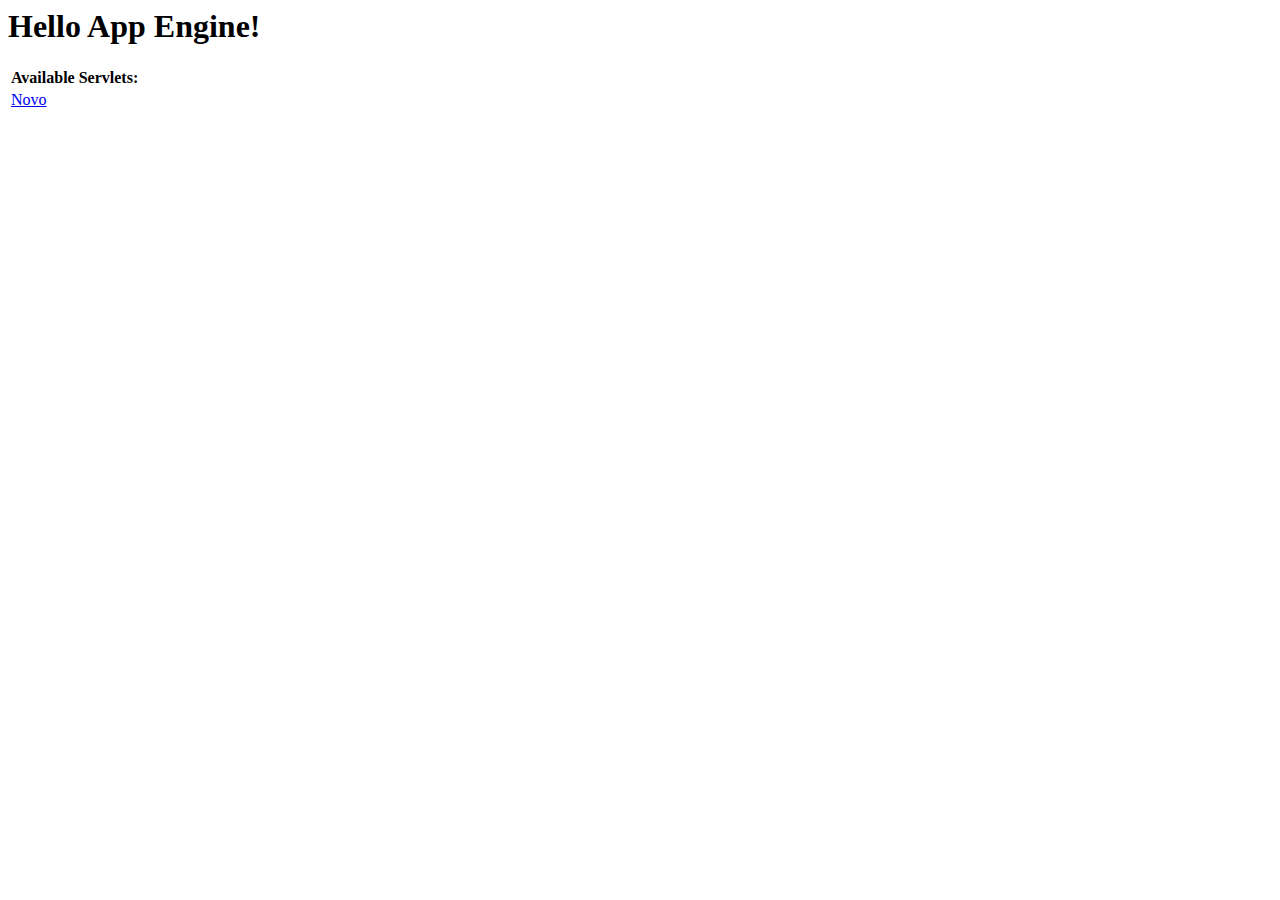
<file: novo/war/index.html>
<!DOCTYPE HTML PUBLIC "-//W3C//DTD HTML 4.01 Transitional//EN">
<!-- The HTML 4.01 Transitional DOCTYPE declaration-->
<!-- above set at the top of the file will set     -->
<!-- the browser's rendering engine into           -->
<!-- "Quirks Mode". Replacing this declaration     -->
<!-- with a "Standards Mode" doctype is supported, -->
<!-- but may lead to some differences in layout.   -->

<html>
  <head>
    <meta http-equiv="content-type" content="text/html; charset=UTF-8">
    <title>Hello App Engine</title>
  </head>

  <body>
    <h1>Hello App Engine!</h1>
	
    <table>
      <tr>
        <td colspan="2" style="font-weight:bold;">Available Servlets:</td>        
      </tr>
      <tr>
        <td><a href="novo">Novo</a></td>
      </tr>
    </table>
  </body>
</html>
</file>
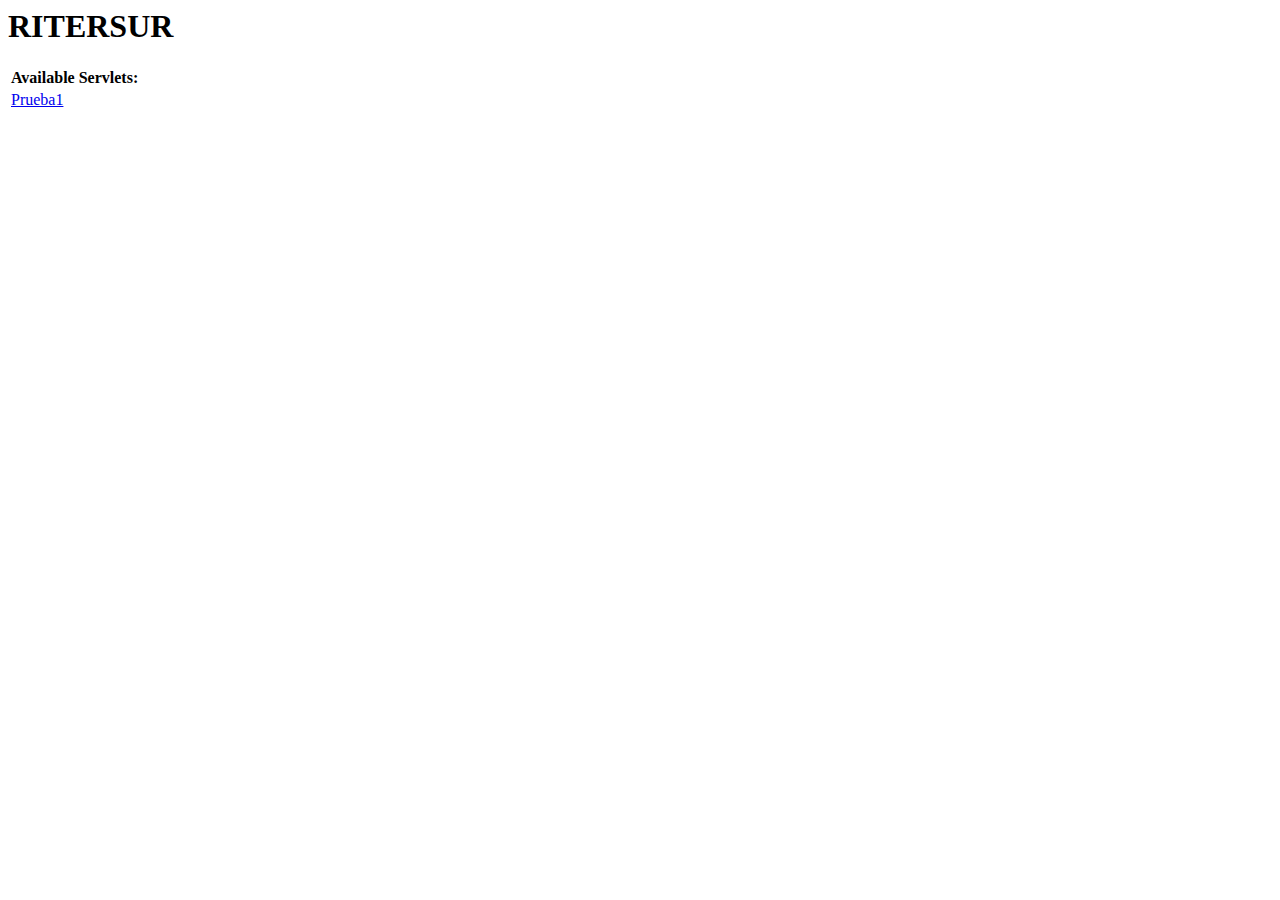
<file: Proyectoweb/war/index.html>
<!DOCTYPE HTML PUBLIC "-//W3C//DTD HTML 4.01 Transitional//EN">
<!-- The HTML 4.01 Transitional DOCTYPE declaration-->
<!-- above set at the top of the file will set     -->
<!-- the browser's rendering engine into           -->
<!-- "Quirks Mode". Replacing this declaration     -->
<!-- with a "Standards Mode" doctype is supported, -->
<!-- but may lead to some differences in layout.   -->

<html>
  <head>
    <meta http-equiv="content-type" content="text/html; charset=UTF-8">
    <title>Hello App Engine</title>
  </head>

  <body>
    <h1>RITERSUR</h1>
	
    <table>
      <tr>
        <td colspan="2" style="font-weight:bold;">Available Servlets:</td>        
      </tr>
      <tr>
        <td><a href="prueba1">Prueba1</a></td>
      </tr>
    </table>
  </body>
</html>
</file>
